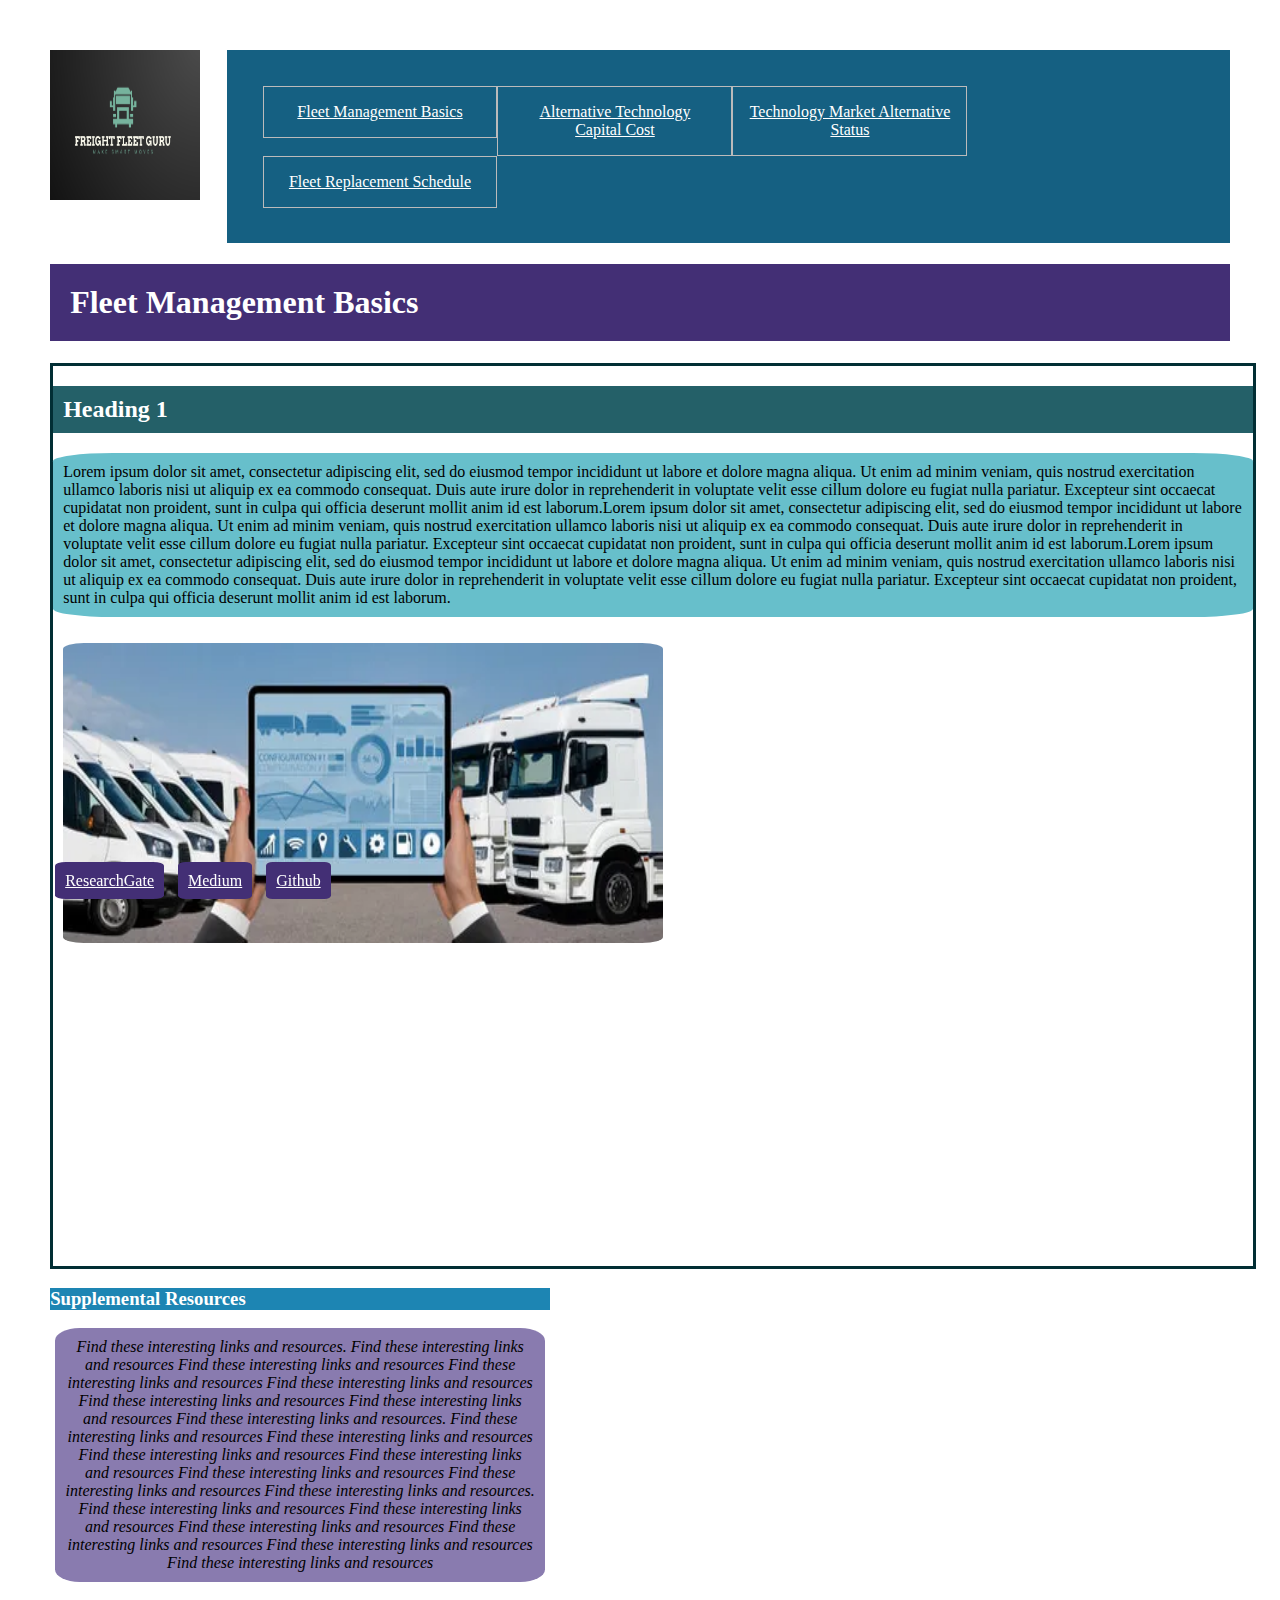
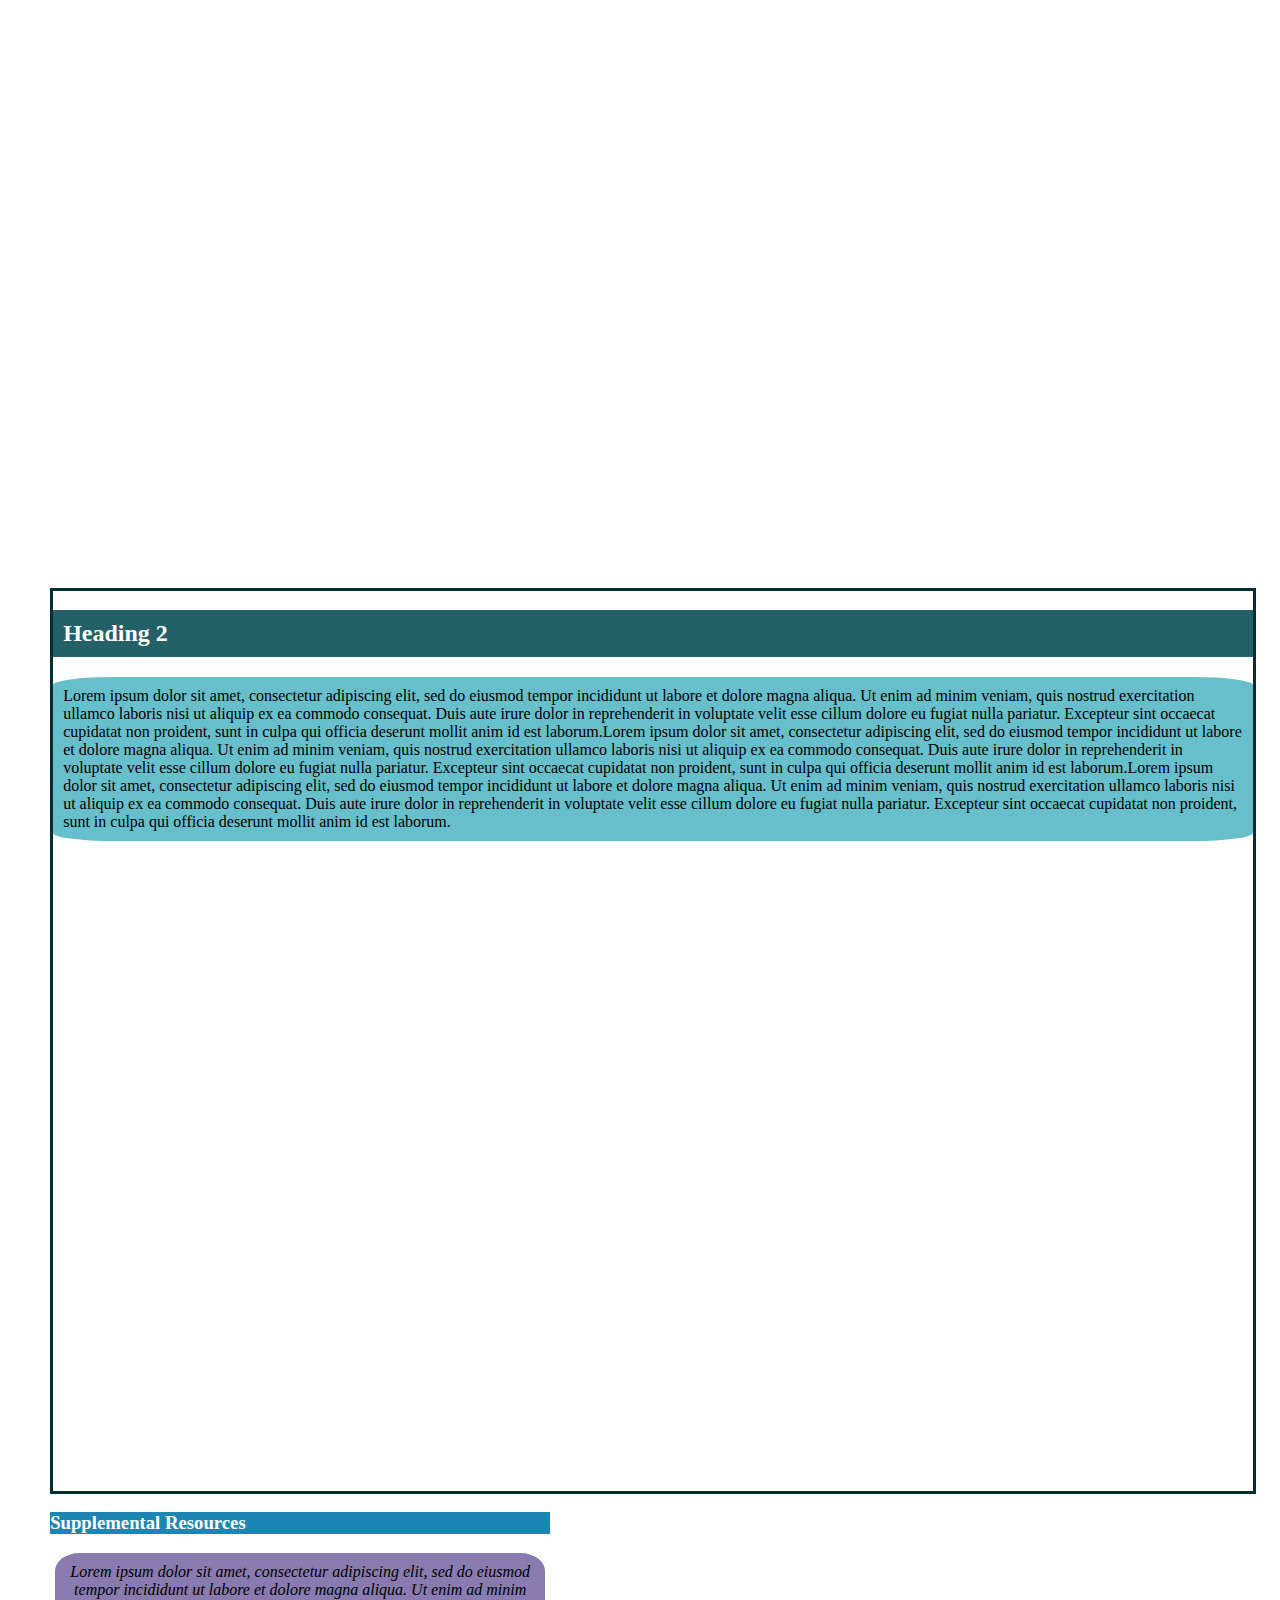
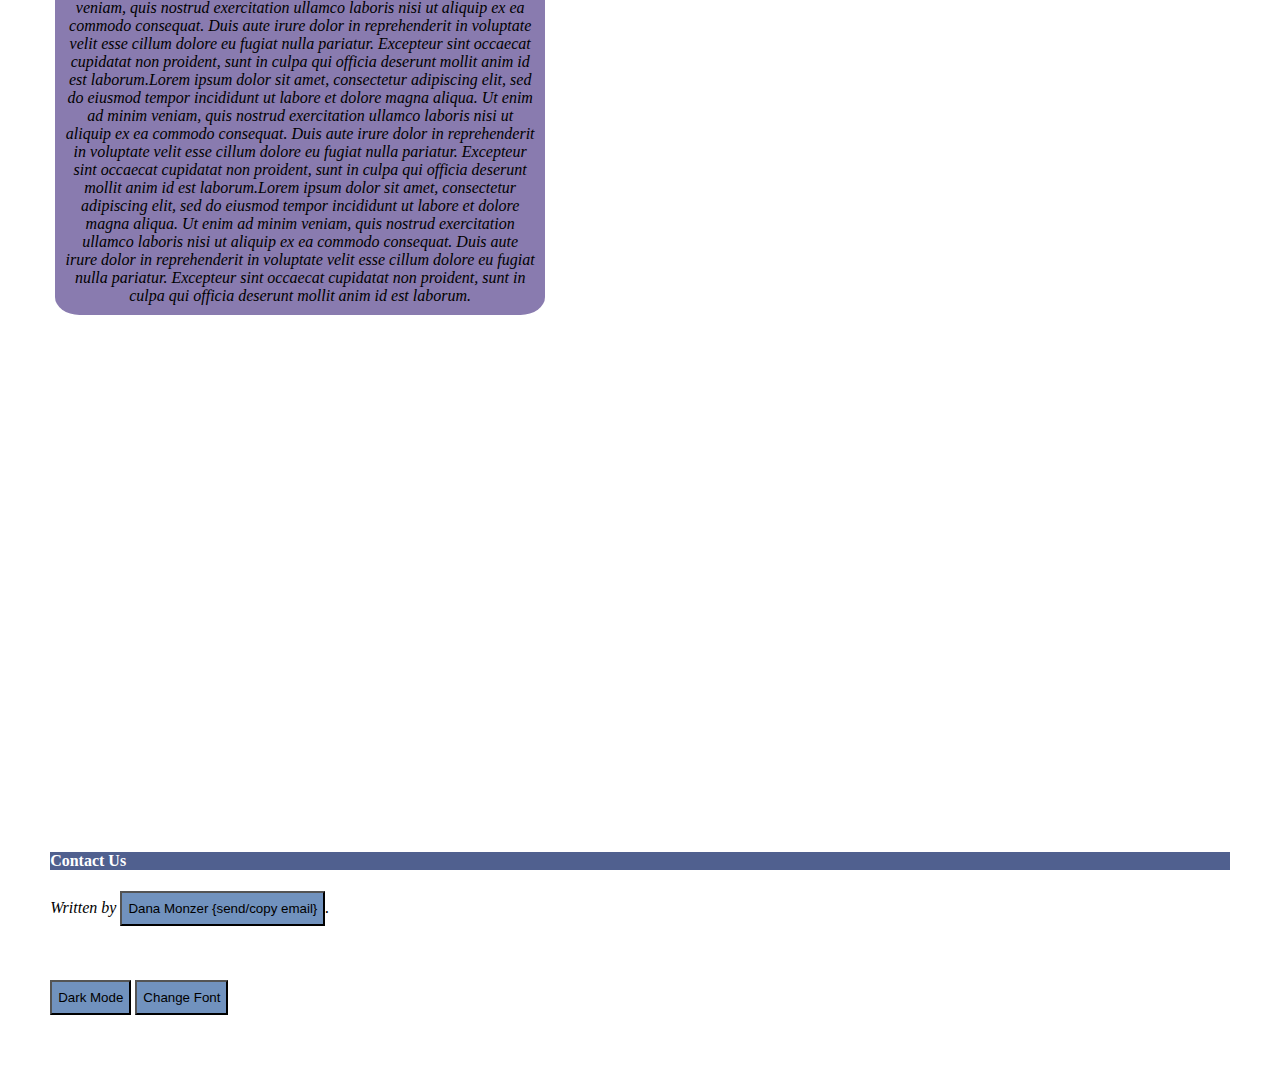
<file: index.html>
<!DOCTYPE html> 
<html lang="en"> 
<head> <!-- for metadata not shown on page-->
  <meta charset="utf-8"> 
  <!-- <meta name="viewport" content ="width=device-width, initial-scale=1.0">-->
  <title>Home: Freight Fleet Guru</title>
  <link rel="stylesheet" href="assets/css/lab2_index.css">
  <link href="https://cdn.jsdelivr.net/npm/bootstrap@5.3.7/dist/css/bootstrap.min.css" rel="stylesheet" integrity="sha384-LN+7fdVzj6u52u30Kp6M/trliBMCMKTyK833zpbD+pXdCLuTusPj697FH4R/5mcr" crossorigin="anonymous">

</head>

<body > <!-- body start: anything in body will be rendered on page -->
  <div class="container-fluid">
    <div class="row wh-100">
      <header class="col-2"> <!-- horizontal navigation -->
        <img src="assets/imgs/logo6.png" alt="logo image: Freight Fleet Guru, Make Smart Moves" id="logo" width="150" height="150">
      </header>
      <nav class="col-10"> 
        <ul>
         <li><a href="Lab2_index.html" >Fleet Management Basics</a></li> 
         <li><a href="Lab2_page1.html" >Alternative Technology Capital Cost</a></li>
         <li><a href="Lab2_page2.html" >Technology Market Alternative Status</a></li>
         <li><a href="Lab2_page3.html" >Fleet Replacement Schedule</a></li>
       </ul>
     </nav>
   </div>
   <h1 style="color: white;"> Fleet Management Basics  </h1>

 </div>


 <aside>
  <div id="socials">
    <a href="https://www.researchgate.net/">ResearchGate</a>
    <a href="https://medium.com/">Medium</a>
    <a href="http://github.com">Github</a>
  </div>
</aside>
<main > <!-- main content of page -->


  <div class="container-fluid">
    <div class="row wh-100">
      <div class="main-content-box1 col-8" >

        <h2>Heading 1</h2>
        <p>
          Lorem ipsum dolor sit amet, consectetur adipiscing elit, sed do eiusmod tempor incididunt ut labore et dolore magna aliqua. Ut enim ad minim veniam, quis nostrud exercitation ullamco laboris nisi ut aliquip ex ea commodo consequat. Duis aute irure dolor in reprehenderit in voluptate velit esse cillum dolore eu fugiat nulla pariatur. Excepteur sint occaecat cupidatat non proident, sunt in culpa qui officia deserunt mollit anim id est laborum.Lorem ipsum dolor sit amet, consectetur adipiscing elit, sed do eiusmod tempor incididunt ut labore et dolore magna aliqua. Ut enim ad minim veniam, quis nostrud exercitation ullamco laboris nisi ut aliquip ex ea commodo consequat. Duis aute irure dolor in reprehenderit in voluptate velit esse cillum dolore eu fugiat nulla pariatur. Excepteur sint occaecat cupidatat non proident, sunt in culpa qui officia deserunt mollit anim id est laborum.Lorem ipsum dolor sit amet, consectetur adipiscing elit, sed do eiusmod tempor incididunt ut labore et dolore magna aliqua. Ut enim ad minim veniam, quis nostrud exercitation ullamco laboris nisi ut aliquip ex ea commodo consequat. Duis aute irure dolor in reprehenderit in voluptate velit esse cillum dolore eu fugiat nulla pariatur. Excepteur sint occaecat cupidatat non proident, sunt in culpa qui officia deserunt mollit anim id est laborum.
        </p>
        <img src="assets/imgs/fleet-management.webp" alt="fleet management driven by models and insights" id="fleet-management" width="600" height="300">

      </div>

      <div class="sup-content-box1 col-4">
        <h3>Supplemental Resources</h3>
        <p> Find these interesting links and resources.
          Find these interesting links and resources
          Find these interesting links and resources
          Find these interesting links and resources
          Find these interesting links and resources
          Find these interesting links and resources
          Find these interesting links and resources
          Find these interesting links and resources.
          Find these interesting links and resources
          Find these interesting links and resources
          Find these interesting links and resources
          Find these interesting links and resources
          Find these interesting links and resources
          Find these interesting links and resources
          Find these interesting links and resources.
          Find these interesting links and resources
          Find these interesting links and resources
          Find these interesting links and resources
          Find these interesting links and resources
          Find these interesting links and resources
        Find these interesting links and resources</p>
      </div>
    </div>
  </div>


  <div class="container-fluid">
    <div class="row wh-100">
      <div class="main-content-box2 col-8">

        <h2>Heading 2</h2>
        <p>Lorem ipsum dolor sit amet, consectetur adipiscing elit, sed do eiusmod tempor incididunt ut labore et dolore magna aliqua. Ut enim ad minim veniam, quis nostrud exercitation ullamco laboris nisi ut aliquip ex ea commodo consequat. Duis aute irure dolor in reprehenderit in voluptate velit esse cillum dolore eu fugiat nulla pariatur. Excepteur sint occaecat cupidatat non proident, sunt in culpa qui officia deserunt mollit anim id est laborum.Lorem ipsum dolor sit amet, consectetur adipiscing elit, sed do eiusmod tempor incididunt ut labore et dolore magna aliqua. Ut enim ad minim veniam, quis nostrud exercitation ullamco laboris nisi ut aliquip ex ea commodo consequat. Duis aute irure dolor in reprehenderit in voluptate velit esse cillum dolore eu fugiat nulla pariatur. Excepteur sint occaecat cupidatat non proident, sunt in culpa qui officia deserunt mollit anim id est laborum.Lorem ipsum dolor sit amet, consectetur adipiscing elit, sed do eiusmod tempor incididunt ut labore et dolore magna aliqua. Ut enim ad minim veniam, quis nostrud exercitation ullamco laboris nisi ut aliquip ex ea commodo consequat. Duis aute irure dolor in reprehenderit in voluptate velit esse cillum dolore eu fugiat nulla pariatur. Excepteur sint occaecat cupidatat non proident, sunt in culpa qui officia deserunt mollit anim id est laborum.</p>

      </div>

      <div class="sup-content-box2 col-4">
        <h3>Supplemental Resources</h3>
        <p>Lorem ipsum dolor sit amet, consectetur adipiscing elit, sed do eiusmod tempor incididunt ut labore et dolore magna aliqua. Ut enim ad minim veniam, quis nostrud exercitation ullamco laboris nisi ut aliquip ex ea commodo consequat. Duis aute irure dolor in reprehenderit in voluptate velit esse cillum dolore eu fugiat nulla pariatur. Excepteur sint occaecat cupidatat non proident, sunt in culpa qui officia deserunt mollit anim id est laborum.Lorem ipsum dolor sit amet, consectetur adipiscing elit, sed do eiusmod tempor incididunt ut labore et dolore magna aliqua. Ut enim ad minim veniam, quis nostrud exercitation ullamco laboris nisi ut aliquip ex ea commodo consequat. Duis aute irure dolor in reprehenderit in voluptate velit esse cillum dolore eu fugiat nulla pariatur. Excepteur sint occaecat cupidatat non proident, sunt in culpa qui officia deserunt mollit anim id est laborum.Lorem ipsum dolor sit amet, consectetur adipiscing elit, sed do eiusmod tempor incididunt ut labore et dolore magna aliqua. Ut enim ad minim veniam, quis nostrud exercitation ullamco laboris nisi ut aliquip ex ea commodo consequat. Duis aute irure dolor in reprehenderit in voluptate velit esse cillum dolore eu fugiat nulla pariatur. Excepteur sint occaecat cupidatat non proident, sunt in culpa qui officia deserunt mollit anim id est laborum.</p>
      </div>
    </div>
  </div>

  <br>
  <h4>Contact Us</h4>
  <address> Written by <a href="mailto:dmonzer@u.northwestern.edu"><button type="button">Dana Monzer {send/copy email}</button></a>.<br> </address>
  <br>
  <br>
  <br>
  <!-- <button type="button" onclick="changeToDark()">Dark Mode</button> -->
  <button type="button" id="darkButton">Dark Mode</button>
  <!-- <button type="button" onclick="changeFont1()">Change Font</button> -->
  <button type="button" id="fontButton">Change Font</button>


  <br>
  <br>
  <br>
  <br>

</main>
<script src="https://cdn.jsdelivr.net/npm/bootstrap@5.3.7/dist/js/bootstrap.bundle.min.js" integrity="sha384-ndDqU0Gzau9qJ1lfW4pNLlhNTkCfHzAVBReH9diLvGRem5+R9g2FzA8ZGN954O5Q" crossorigin="anonymous"></script>
<script type="text/javascript" src="assets/js/main.js"></script>
<script type="text/javascript" src = "assets/jq/jquery.min.js"></script>
<script type="text/javascript" src = "assets/jq/main-jq.js"></script>

</body> <!-- body end -->
</html> <!-- html doc ends -->
</file>
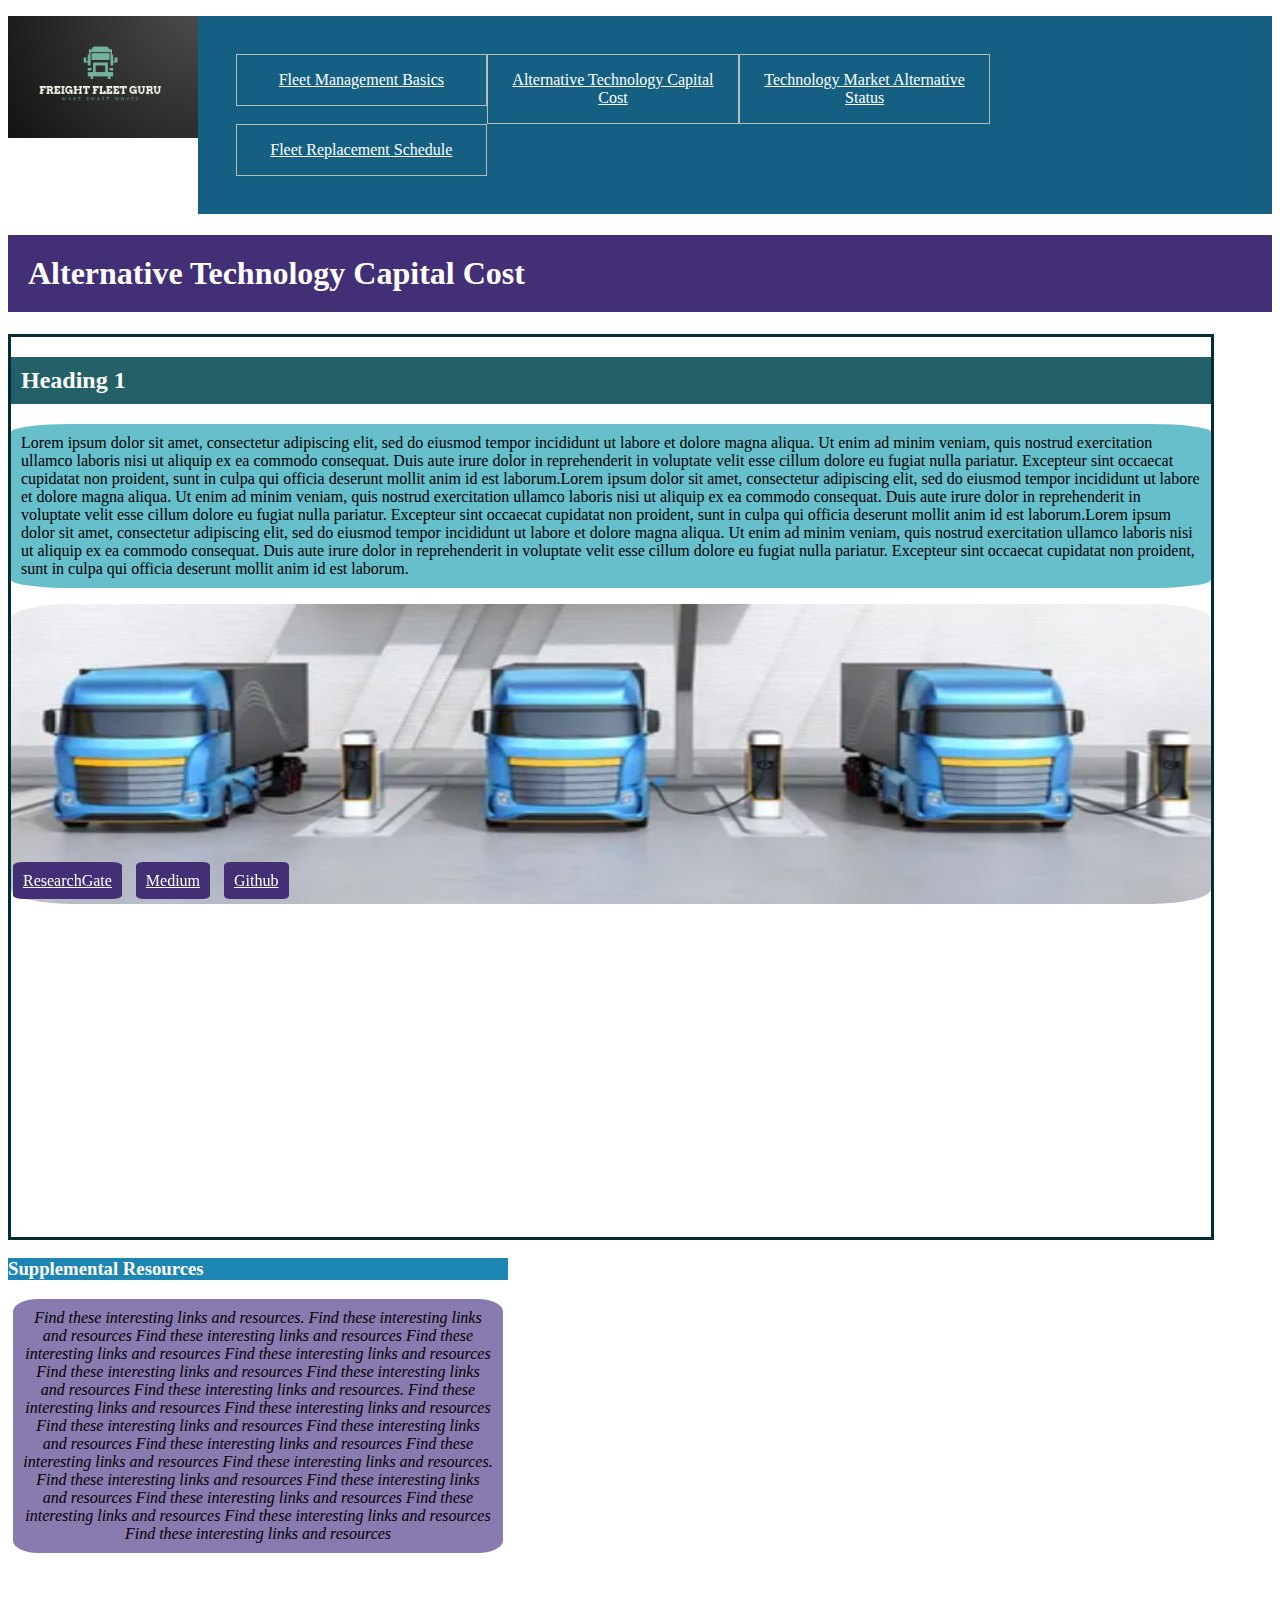
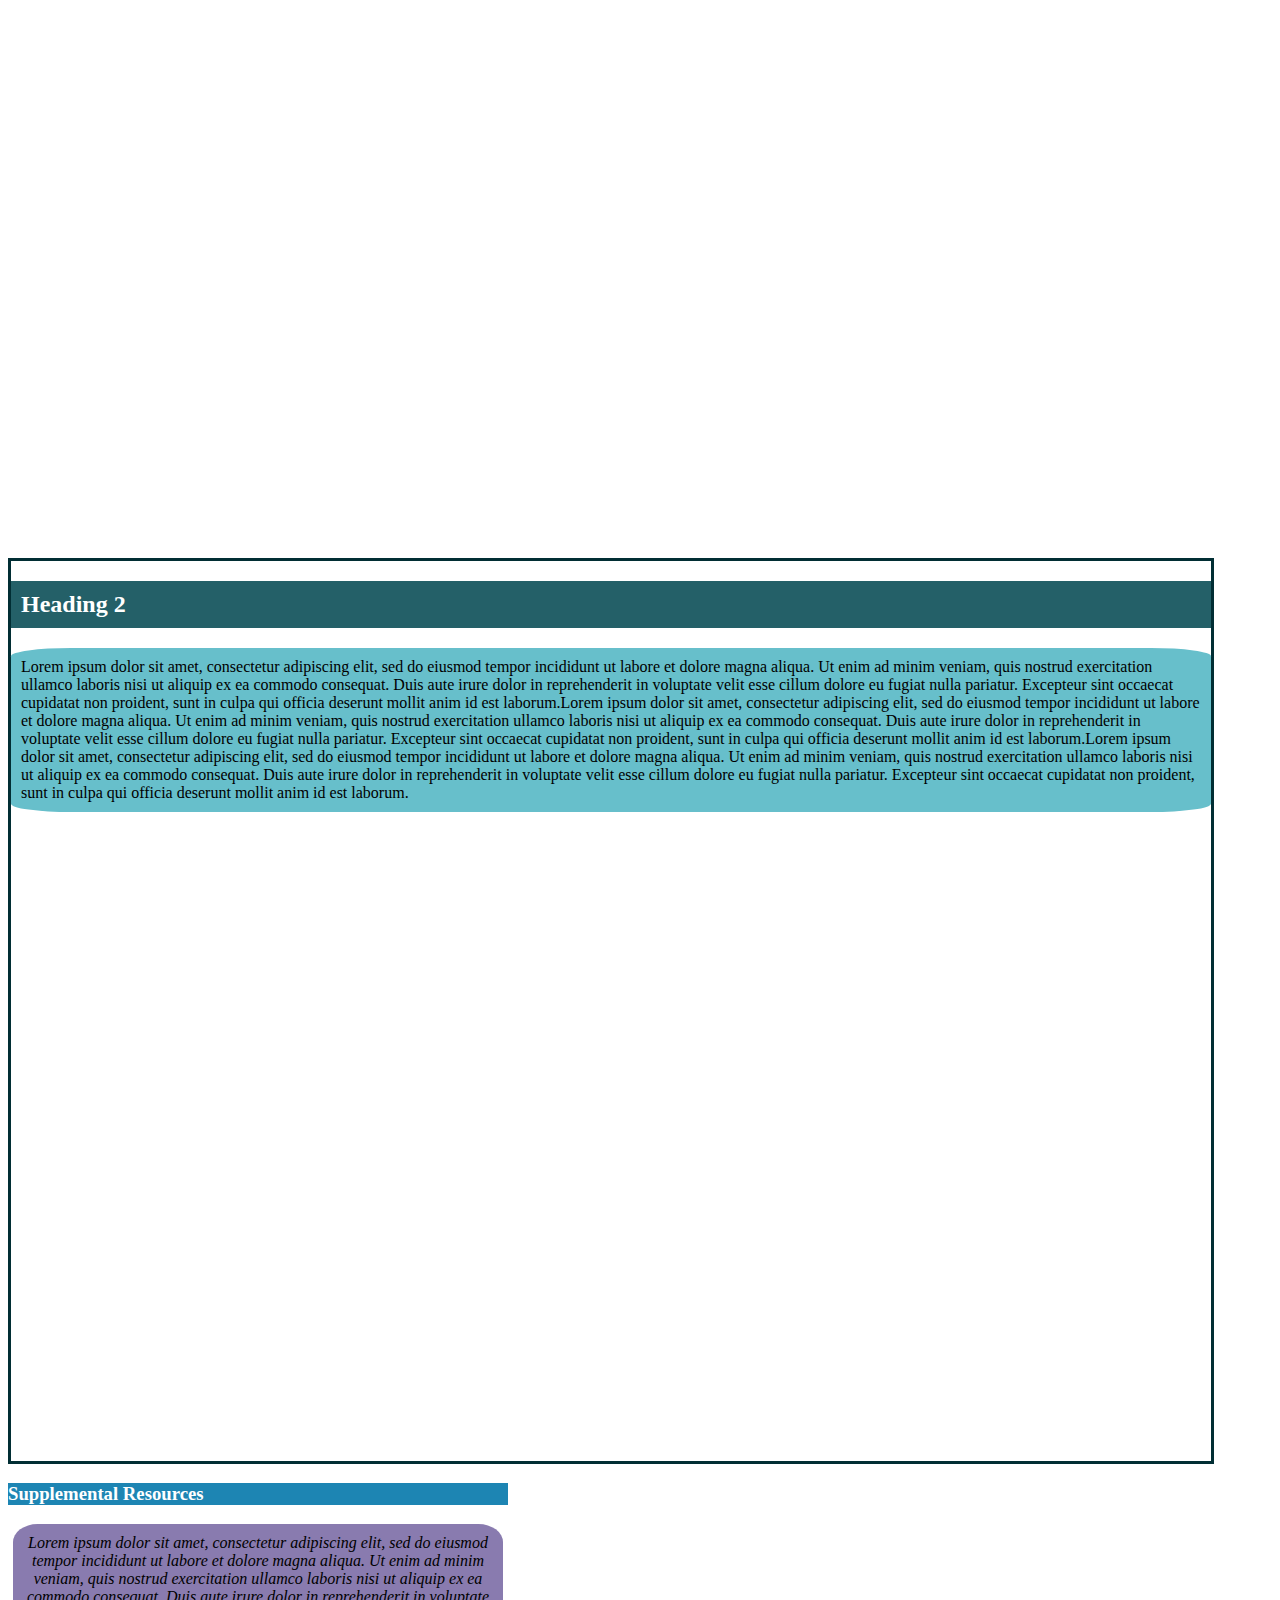
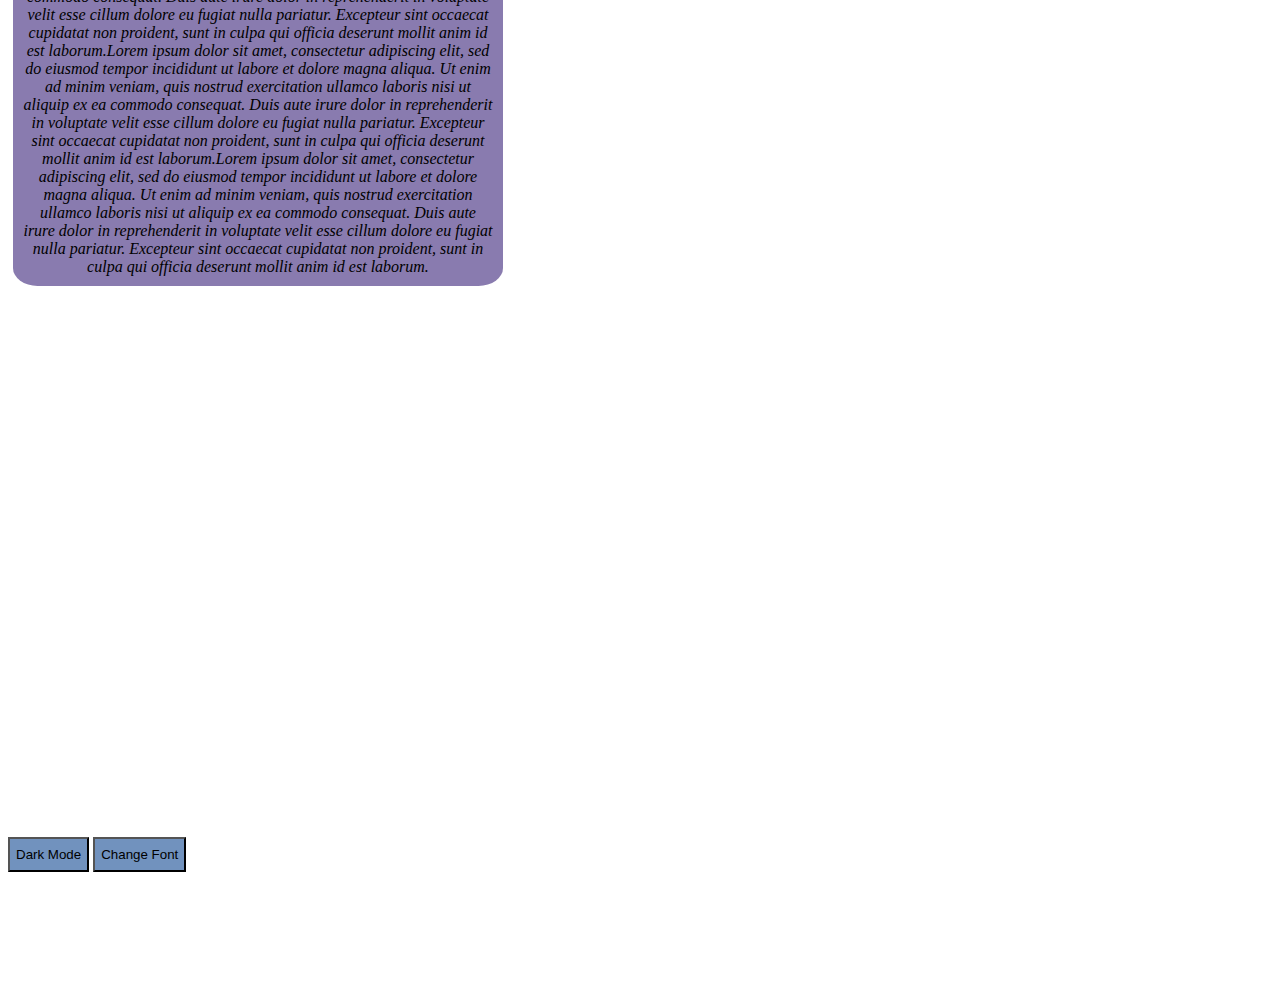
<file: Lab2_page1.html>
<!DOCTYPE html>
<html lang="en">
<head>
  <meta charset="utf-8">
  <title>Freight Fleet Guru - Page 1</title>
  <link rel="stylesheet" href="assets/css/lab2_page1.css">
  <link href="https://cdn.jsdelivr.net/npm/bootstrap@5.3.7/dist/css/bootstrap.min.css" rel="stylesheet" integrity="sha384-LN+7fdVzj6u52u30Kp6M/trliBMCMKTyK833zpbD+pXdCLuTusPj697FH4R/5mcr" crossorigin="anonymous">

</head>

<body> <!-- body start: anything in body will be rendered on page -->
  <div class="container-fluid">
    <div class="row wh-100">
      <header  class="col-2"> <!-- horizontal navigation -->
        <img src="assets/imgs/logo6.png" alt="logo image: Freight Fleet Guru, Make Smart Moves" id="logo" width=100%>
      </header>
      <nav class="col-10">
        <ul>
         <li><a href="index.html">Fleet Management Basics</a></li> 
         <li><a href="Lab2_page1.html">Alternative Technology Capital Cost</a></li>
         <li><a href="Lab2_page2.html">Technology Market Alternative Status</a></li>
         <li><a href="Lab2_page3.html">Fleet Replacement Schedule</a></li>
       </ul>
     </nav>
   </div>
   <h1 style="color: white;"> Alternative Technology Capital Cost  </h1>

 </div>
 <aside>
  <div id="socials">
    <a href="https://www.researchgate.net/">ResearchGate</a>
    <a href="https://medium.com/">Medium</a>
    <a href="http://github.com">Github</a>
  </div>
</aside>


<main> <!-- main content of page -->
  <div class="container-fluid">
    <div class="row wh-100">

      <div class="main-content-box1 col-8">

        <h2>Heading 1</h2>
        <p>Lorem ipsum dolor sit amet, consectetur adipiscing elit, sed do eiusmod tempor incididunt ut labore et dolore magna aliqua. Ut enim ad minim veniam, quis nostrud exercitation ullamco laboris nisi ut aliquip ex ea commodo consequat. Duis aute irure dolor in reprehenderit in voluptate velit esse cillum dolore eu fugiat nulla pariatur. Excepteur sint occaecat cupidatat non proident, sunt in culpa qui officia deserunt mollit anim id est laborum.Lorem ipsum dolor sit amet, consectetur adipiscing elit, sed do eiusmod tempor incididunt ut labore et dolore magna aliqua. Ut enim ad minim veniam, quis nostrud exercitation ullamco laboris nisi ut aliquip ex ea commodo consequat. Duis aute irure dolor in reprehenderit in voluptate velit esse cillum dolore eu fugiat nulla pariatur. Excepteur sint occaecat cupidatat non proident, sunt in culpa qui officia deserunt mollit anim id est laborum.Lorem ipsum dolor sit amet, consectetur adipiscing elit, sed do eiusmod tempor incididunt ut labore et dolore magna aliqua. Ut enim ad minim veniam, quis nostrud exercitation ullamco laboris nisi ut aliquip ex ea commodo consequat. Duis aute irure dolor in reprehenderit in voluptate velit esse cillum dolore eu fugiat nulla pariatur. Excepteur sint occaecat cupidatat non proident, sunt in culpa qui officia deserunt mollit anim id est laborum.</p>
        <img src="assets/imgs/charging stations.png" alt="trucks being charged at charging stations" id="charging-stations" width="800" height="300">
      </div>

      <div class="sup-content-box1 col-4">
        <h3>Supplemental Resources</h3>
        <p> Find these interesting links and resources.
          Find these interesting links and resources
          Find these interesting links and resources
          Find these interesting links and resources
          Find these interesting links and resources
          Find these interesting links and resources
          Find these interesting links and resources
          Find these interesting links and resources.
          Find these interesting links and resources
          Find these interesting links and resources
          Find these interesting links and resources
          Find these interesting links and resources
          Find these interesting links and resources
          Find these interesting links and resources
          Find these interesting links and resources.
          Find these interesting links and resources
          Find these interesting links and resources
          Find these interesting links and resources
          Find these interesting links and resources
          Find these interesting links and resources
        Find these interesting links and resources</p>
      </div>
    </div>
  </div>


  <div class="container-fluid">
    <div class="row wh-100">
      <div class="main-content-box2 col-8">

        <h2>Heading 2</h2>
        <p>Lorem ipsum dolor sit amet, consectetur adipiscing elit, sed do eiusmod tempor incididunt ut labore et dolore magna aliqua. Ut enim ad minim veniam, quis nostrud exercitation ullamco laboris nisi ut aliquip ex ea commodo consequat. Duis aute irure dolor in reprehenderit in voluptate velit esse cillum dolore eu fugiat nulla pariatur. Excepteur sint occaecat cupidatat non proident, sunt in culpa qui officia deserunt mollit anim id est laborum.Lorem ipsum dolor sit amet, consectetur adipiscing elit, sed do eiusmod tempor incididunt ut labore et dolore magna aliqua. Ut enim ad minim veniam, quis nostrud exercitation ullamco laboris nisi ut aliquip ex ea commodo consequat. Duis aute irure dolor in reprehenderit in voluptate velit esse cillum dolore eu fugiat nulla pariatur. Excepteur sint occaecat cupidatat non proident, sunt in culpa qui officia deserunt mollit anim id est laborum.Lorem ipsum dolor sit amet, consectetur adipiscing elit, sed do eiusmod tempor incididunt ut labore et dolore magna aliqua. Ut enim ad minim veniam, quis nostrud exercitation ullamco laboris nisi ut aliquip ex ea commodo consequat. Duis aute irure dolor in reprehenderit in voluptate velit esse cillum dolore eu fugiat nulla pariatur. Excepteur sint occaecat cupidatat non proident, sunt in culpa qui officia deserunt mollit anim id est laborum.</p>
      </div>

      <div class="sup-content-box2 col-4">
        <h3>Supplemental Resources</h3>
        <p>Lorem ipsum dolor sit amet, consectetur adipiscing elit, sed do eiusmod tempor incididunt ut labore et dolore magna aliqua. Ut enim ad minim veniam, quis nostrud exercitation ullamco laboris nisi ut aliquip ex ea commodo consequat. Duis aute irure dolor in reprehenderit in voluptate velit esse cillum dolore eu fugiat nulla pariatur. Excepteur sint occaecat cupidatat non proident, sunt in culpa qui officia deserunt mollit anim id est laborum.Lorem ipsum dolor sit amet, consectetur adipiscing elit, sed do eiusmod tempor incididunt ut labore et dolore magna aliqua. Ut enim ad minim veniam, quis nostrud exercitation ullamco laboris nisi ut aliquip ex ea commodo consequat. Duis aute irure dolor in reprehenderit in voluptate velit esse cillum dolore eu fugiat nulla pariatur. Excepteur sint occaecat cupidatat non proident, sunt in culpa qui officia deserunt mollit anim id est laborum.Lorem ipsum dolor sit amet, consectetur adipiscing elit, sed do eiusmod tempor incididunt ut labore et dolore magna aliqua. Ut enim ad minim veniam, quis nostrud exercitation ullamco laboris nisi ut aliquip ex ea commodo consequat. Duis aute irure dolor in reprehenderit in voluptate velit esse cillum dolore eu fugiat nulla pariatur. Excepteur sint occaecat cupidatat non proident, sunt in culpa qui officia deserunt mollit anim id est laborum.</p>
      </div>
    </div>
  </div>


  <br>
  <br>
  <br>
  <!-- <button type="button" onclick="changeToDark()">Dark Mode</button> -->
  <button type="button" id="darkButton">Dark Mode</button>
  <button type="button" id="fontButton">Change Font</button>

  <br>
  <br>
  <br>
  <br>
  <br>
  <br>
  <br>
  <br>
</main>
<script src="https://cdn.jsdelivr.net/npm/bootstrap@5.3.7/dist/js/bootstrap.bundle.min.js" integrity="sha384-ndDqU0Gzau9qJ1lfW4pNLlhNTkCfHzAVBReH9diLvGRem5+R9g2FzA8ZGN954O5Q" crossorigin="anonymous"></script>
<script type="text/javascript" src="assets/js/main.js"></script>
<script type="text/javascript" src = "assets/jq/jquery.min.js"></script>
<script type="text/javascript" src = "assets/jq/main-jq.js"></script>
</body> <!-- body end -->
</html> <!-- html doc ends -->
</file>
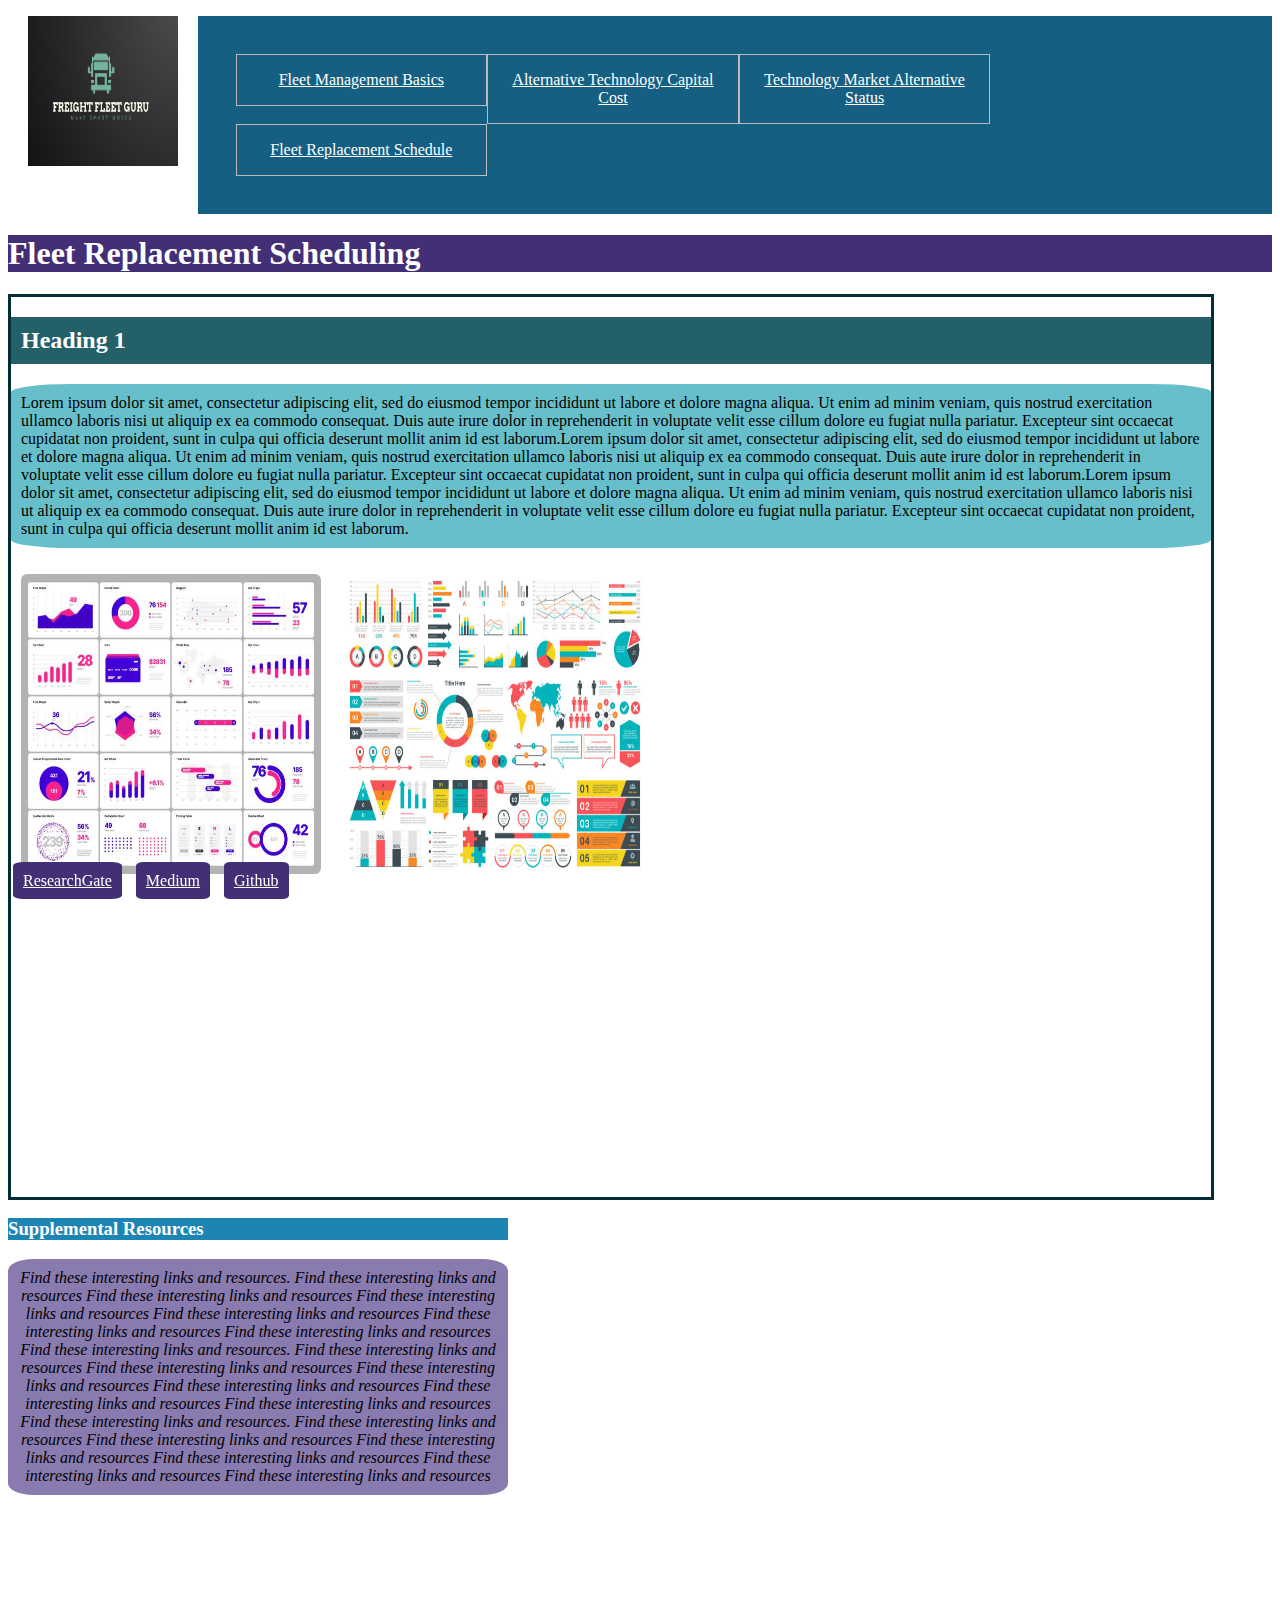
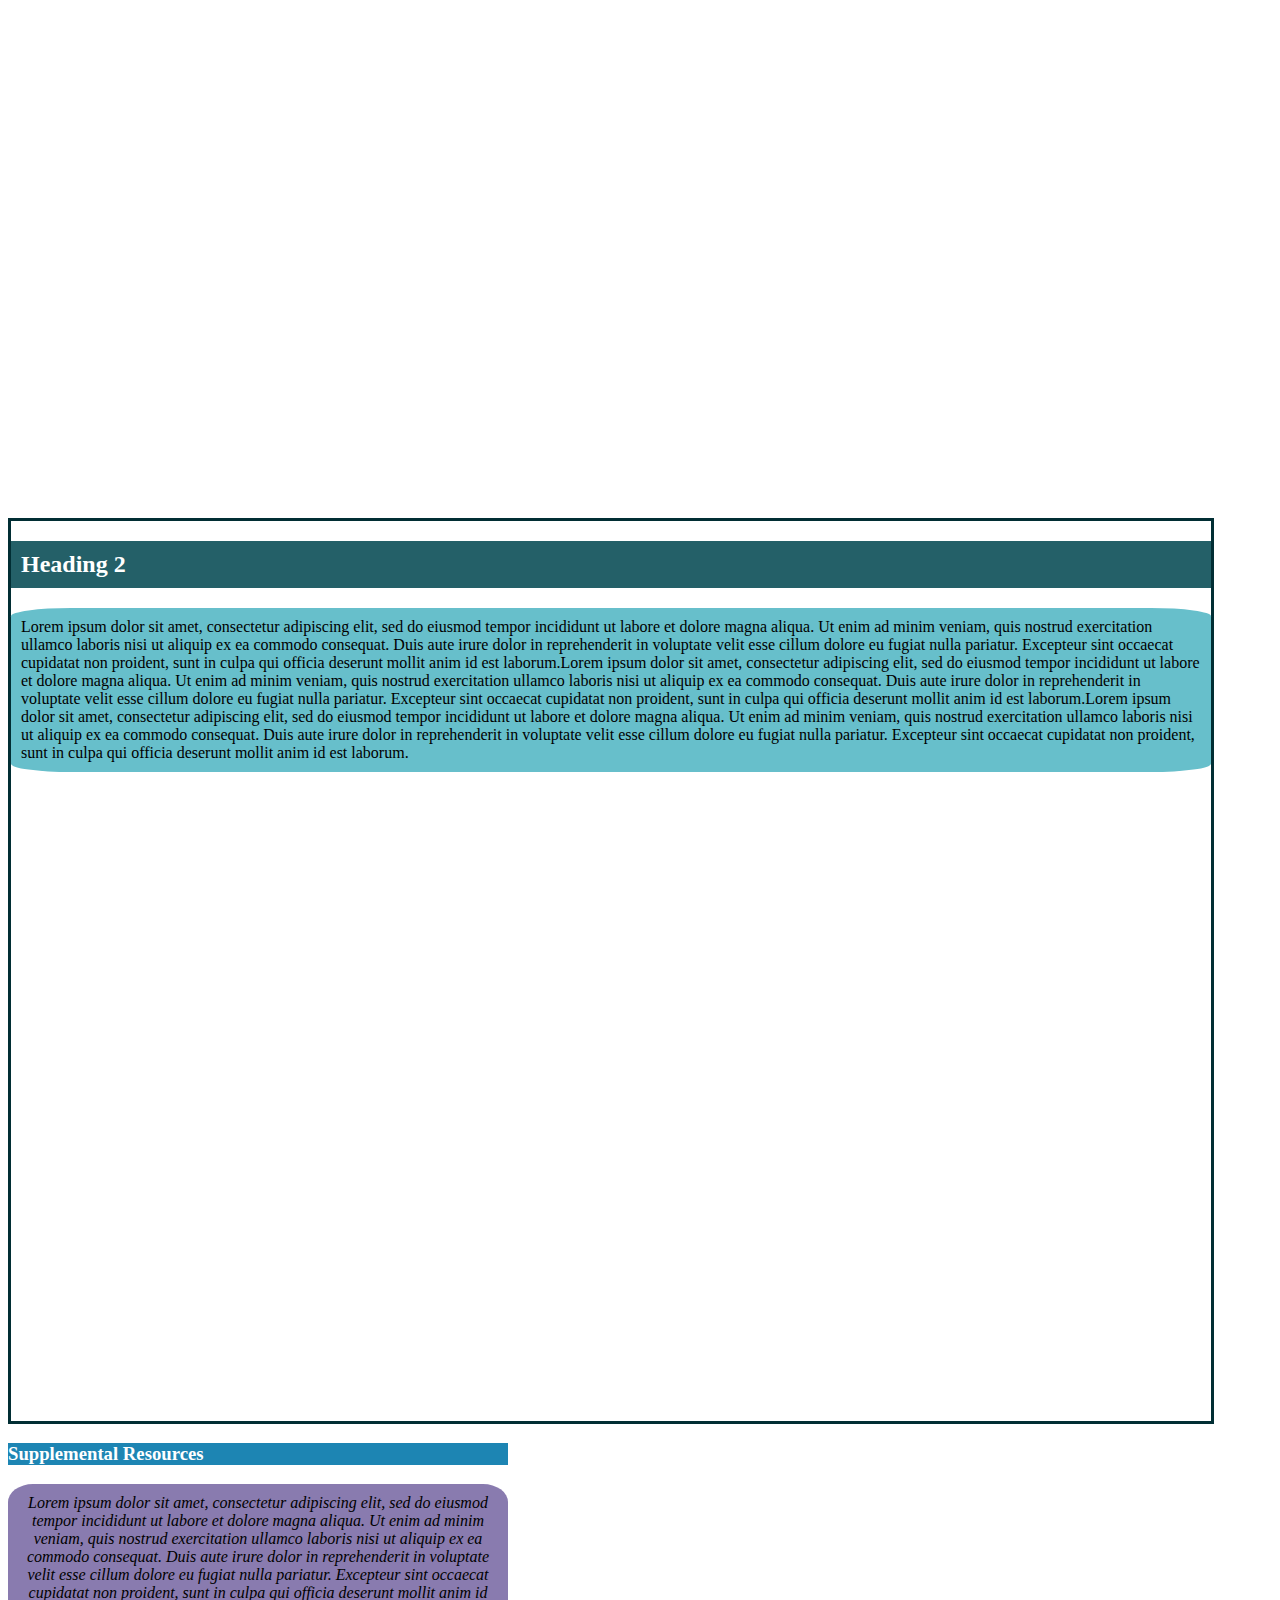
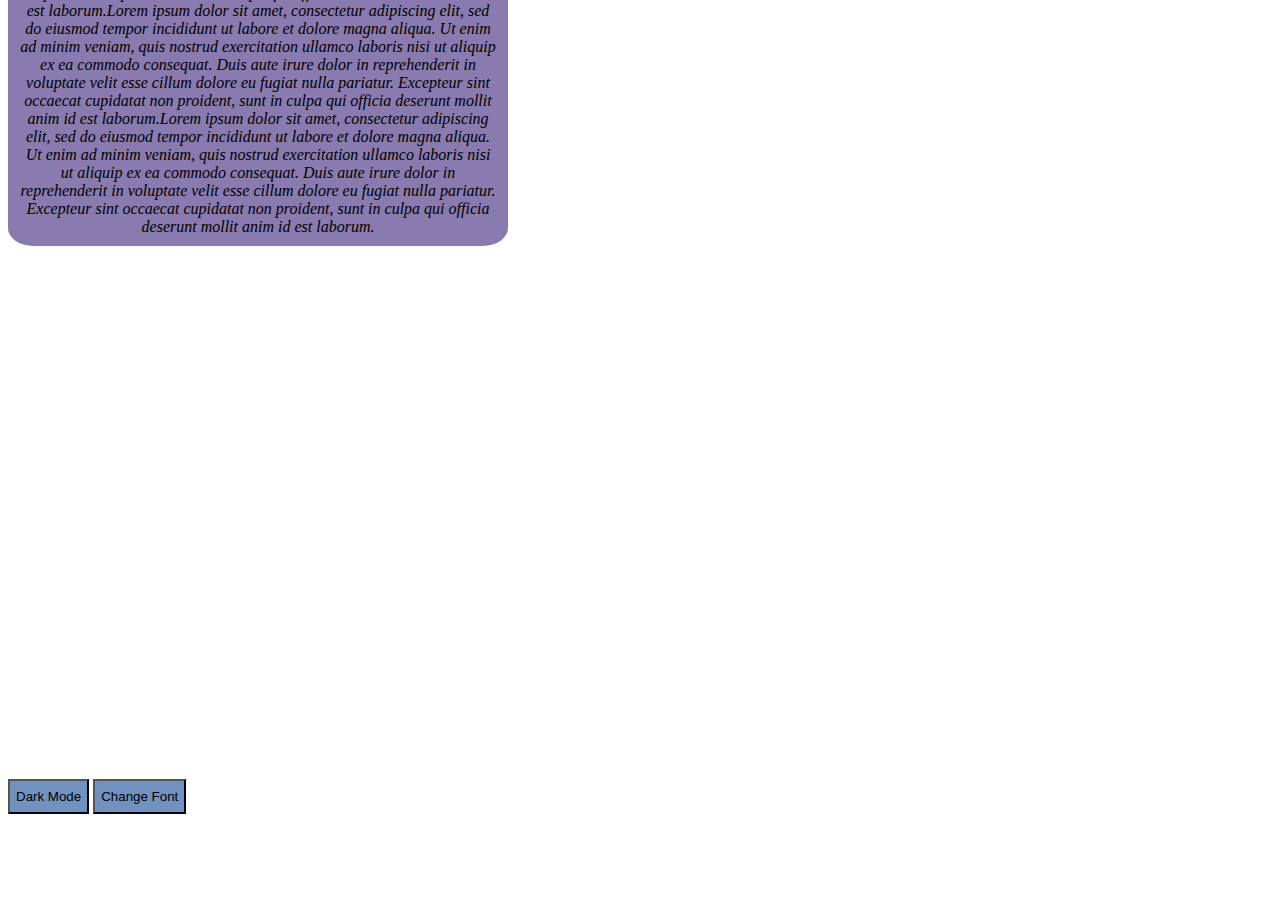
<file: Lab2_page3.html>
<!DOCTYPE html>
<html lang="en">
<head>
  <meta charset="utf-8">
  <title>Freight Fleet Guru - Page 3</title>
  <link rel="stylesheet" href="assets/css/lab2_page3.css">
  <link href="https://cdn.jsdelivr.net/npm/bootstrap@5.3.7/dist/css/bootstrap.min.css" rel="stylesheet" integrity="sha384-LN+7fdVzj6u52u30Kp6M/trliBMCMKTyK833zpbD+pXdCLuTusPj697FH4R/5mcr" crossorigin="anonymous">

</head>

<body> <!-- body start: anything in body will be rendered on page -->
  <div class="container-fluid">
    <div class="row wh-100">
      <header class="col-2"> <!-- horizontal navigation -->
        <img src="assets/imgs/logo6.png" alt="logo image: Freight Fleet Guru, Make Smart Moves" id="logo" width="150" height="150">
        
      </header>

      <nav class="col-10"> 
        <ul>
         <li><a href="index.html">Fleet Management Basics</a></li> 
         <li><a href="Lab2_page1.html">Alternative Technology Capital Cost</a></li>
         <li><a href="Lab2_page2.html">Technology Market Alternative Status</a></li>
         <li><a href="Lab2_page3.html">Fleet Replacement Schedule</a></li>
       </ul>
     </nav>
   </div>
   <h1 style="color: white;"> Fleet Replacement Scheduling  </h1>

 </div>

 
 <aside>
  <div id="socials">
    <a href="https://www.researchgate.net/">ResearchGate</a>
    <a href="https://medium.com/">Medium</a>
    <a href="http://github.com">Github</a>
  </div>
</aside>

<main> <!-- main content of page -->
  

  <div class="container-fluid">
    <div class="row wh-100">
      <div class="main-content-box1 col-8" >

        <h2>Heading 1</h2>
        <p>Lorem ipsum dolor sit amet, consectetur adipiscing elit, sed do eiusmod tempor incididunt ut labore et dolore magna aliqua. Ut enim ad minim veniam, quis nostrud exercitation ullamco laboris nisi ut aliquip ex ea commodo consequat. Duis aute irure dolor in reprehenderit in voluptate velit esse cillum dolore eu fugiat nulla pariatur. Excepteur sint occaecat cupidatat non proident, sunt in culpa qui officia deserunt mollit anim id est laborum.Lorem ipsum dolor sit amet, consectetur adipiscing elit, sed do eiusmod tempor incididunt ut labore et dolore magna aliqua. Ut enim ad minim veniam, quis nostrud exercitation ullamco laboris nisi ut aliquip ex ea commodo consequat. Duis aute irure dolor in reprehenderit in voluptate velit esse cillum dolore eu fugiat nulla pariatur. Excepteur sint occaecat cupidatat non proident, sunt in culpa qui officia deserunt mollit anim id est laborum.Lorem ipsum dolor sit amet, consectetur adipiscing elit, sed do eiusmod tempor incididunt ut labore et dolore magna aliqua. Ut enim ad minim veniam, quis nostrud exercitation ullamco laboris nisi ut aliquip ex ea commodo consequat. Duis aute irure dolor in reprehenderit in voluptate velit esse cillum dolore eu fugiat nulla pariatur. Excepteur sint occaecat cupidatat non proident, sunt in culpa qui officia deserunt mollit anim id est laborum.</p>
        <img src="assets/imgs/graph2.jpg" alt="graphs and charts" id="graph2" width="300" height="300">
        <img src="assets/imgs/graph3.jpg" alt="another set of graphs and charts" id="graph3" width="300" height="300">
      </div>

      <div class="sup-content-box1 col-4">

        <h3>Supplemental Resources</h3>
        <p> Find these interesting links and resources.
          Find these interesting links and resources
          Find these interesting links and resources
          Find these interesting links and resources
          Find these interesting links and resources
          Find these interesting links and resources
          Find these interesting links and resources
          Find these interesting links and resources.
          Find these interesting links and resources
          Find these interesting links and resources
          Find these interesting links and resources
          Find these interesting links and resources
          Find these interesting links and resources
          Find these interesting links and resources
          Find these interesting links and resources.
          Find these interesting links and resources
          Find these interesting links and resources
          Find these interesting links and resources
          Find these interesting links and resources
          Find these interesting links and resources
        Find these interesting links and resources</p>
      </div>
    </div>
  </div>


  
  <div class="container-fluid">
    <div class="row wh-100">
      <div class="main-content-box2 col-8">

        <h2>Heading 2</h2>
        <p>Lorem ipsum dolor sit amet, consectetur adipiscing elit, sed do eiusmod tempor incididunt ut labore et dolore magna aliqua. Ut enim ad minim veniam, quis nostrud exercitation ullamco laboris nisi ut aliquip ex ea commodo consequat. Duis aute irure dolor in reprehenderit in voluptate velit esse cillum dolore eu fugiat nulla pariatur. Excepteur sint occaecat cupidatat non proident, sunt in culpa qui officia deserunt mollit anim id est laborum.Lorem ipsum dolor sit amet, consectetur adipiscing elit, sed do eiusmod tempor incididunt ut labore et dolore magna aliqua. Ut enim ad minim veniam, quis nostrud exercitation ullamco laboris nisi ut aliquip ex ea commodo consequat. Duis aute irure dolor in reprehenderit in voluptate velit esse cillum dolore eu fugiat nulla pariatur. Excepteur sint occaecat cupidatat non proident, sunt in culpa qui officia deserunt mollit anim id est laborum.Lorem ipsum dolor sit amet, consectetur adipiscing elit, sed do eiusmod tempor incididunt ut labore et dolore magna aliqua. Ut enim ad minim veniam, quis nostrud exercitation ullamco laboris nisi ut aliquip ex ea commodo consequat. Duis aute irure dolor in reprehenderit in voluptate velit esse cillum dolore eu fugiat nulla pariatur. Excepteur sint occaecat cupidatat non proident, sunt in culpa qui officia deserunt mollit anim id est laborum.</p>
      </div>

      <div class="sup-content-box2 col-4">

        <h3>Supplemental Resources</h3>
        <p>Lorem ipsum dolor sit amet, consectetur adipiscing elit, sed do eiusmod tempor incididunt ut labore et dolore magna aliqua. Ut enim ad minim veniam, quis nostrud exercitation ullamco laboris nisi ut aliquip ex ea commodo consequat. Duis aute irure dolor in reprehenderit in voluptate velit esse cillum dolore eu fugiat nulla pariatur. Excepteur sint occaecat cupidatat non proident, sunt in culpa qui officia deserunt mollit anim id est laborum.Lorem ipsum dolor sit amet, consectetur adipiscing elit, sed do eiusmod tempor incididunt ut labore et dolore magna aliqua. Ut enim ad minim veniam, quis nostrud exercitation ullamco laboris nisi ut aliquip ex ea commodo consequat. Duis aute irure dolor in reprehenderit in voluptate velit esse cillum dolore eu fugiat nulla pariatur. Excepteur sint occaecat cupidatat non proident, sunt in culpa qui officia deserunt mollit anim id est laborum.Lorem ipsum dolor sit amet, consectetur adipiscing elit, sed do eiusmod tempor incididunt ut labore et dolore magna aliqua. Ut enim ad minim veniam, quis nostrud exercitation ullamco laboris nisi ut aliquip ex ea commodo consequat. Duis aute irure dolor in reprehenderit in voluptate velit esse cillum dolore eu fugiat nulla pariatur. Excepteur sint occaecat cupidatat non proident, sunt in culpa qui officia deserunt mollit anim id est laborum.</p>
      </div>
    </div>
  </div>
  <br>
  <br>
  <!-- <button type="button" onclick="changeToDark()">Dark Mode</button> -->
  <button type="button" id="darkButton">Dark Mode</button>
    <button type="button" id="fontButton">Change Font</button>

  <br>
  <br>
  <br>
  <br>
  <br>
  <br>
</main>
<script src="https://cdn.jsdelivr.net/npm/bootstrap@5.3.7/dist/js/bootstrap.bundle.min.js" integrity="sha384-ndDqU0Gzau9qJ1lfW4pNLlhNTkCfHzAVBReH9diLvGRem5+R9g2FzA8ZGN954O5Q" crossorigin="anonymous"></script>
<script type="text/javascript" src="assets/js/main.js"></script>
<script type="text/javascript" src = "assets/jq/jquery.min.js"></script>
<script type="text/javascript" src = "assets/jq/main-jq.js"></script>
</body> <!-- body end -->
</html> <!-- html doc ends -->
</file>
<file: assets/css/lab2_index.css>
html, body {
	height: 99%; /* responsive*/
	margin: 2%;
}

.wh-100 {
  width: 100%;
}


#logo {
	margin-top: 0px;
	object-position: 0px 0%;
}

header {
	height: 15%;
	width: 15%;

	display: inline-block;
	float: left;
	position: relative;
}


button {
	background-color: #7192BE;
	height: 35px;
}

#socials {
	position: fixed;
	width: 50%;
	bottom: 10px;
}

#socials a {
	background-color: #432F75;
	border-radius: 10%;
	padding: 10px;
	margin: 5px;
	color: white;
}



nav li {
  float: left;
  text-align: center;
  border-right: 1px solid #bbb;
  border-left: 1px solid #bbb;

  border-top: 1px solid #bbb;
  border-bottom: 1px solid #bbb;
  width:25%;



}

/* nav li:last-child {border-right: none;} */


nav li a {
  display: block;
  padding: 16px;
  color: white;

}

nav li a:hover {
  background-color: #111;
}

nav ul {
	list-style-type: none;
  padding: 3%;
  overflow: hidden;
  background-color: #156082;



}



h1{

	background-color:#432F75;
	color: white !important ;
	text-align: left;
	padding: 20px;
}

h2{
	
	background-color:#246068;
	color: white !important;
	padding: 10px;
	
}

h3{
	background-color:#1D85B3;
	color: white !important;

}






h4{
	background-color:#50608F;
	color: white !important;

}

.main-content-box1 {
		
	 
	 width: 1200px;
	 height: 900px;
	 border: 3px solid #012E34;

}


.main-content-box2 {

	
	 width: 1200px;
	 height: 900px;
	 border: 3px solid #012E34;
}

.sup-content-box1 {
	 
	  width: 500px;
	  height: 900px;

	
}





.sup-content-box1 p {
  	margin: 5px;
  	padding: 10px;
  	overflow: hidden;
  	background-color: #897BAF;
    border-radius: 5%;
	  text-align: center;
	  font-style: italic;
	  color: black !important ;

}



.sup-content-box2 {

	 
	  width: 500px;
	  height: 900px;

	
}



.sup-content-box2 p {

  	margin: 5px;
  	padding: 10px;
  	overflow: hidden;
  	background-color: #897BAF;
    border-radius: 5%;
	  text-align: center;
	  font-style: italic;
	  color: black !important ;

}

.main-content-box1 p{
	
	background-color:#67BFCB;
	color: black !important ;
	padding: 10px;
	overflow: hidden;
  border-radius: 5%;
 

}

.main-content-box1 img{
	

	padding: 10px;

  border-radius: 5%;

}

.main-content-box2 p{
	
	background-color:#67BFCB;
	color: black !important ;
	padding: 10px;
	overflow: hidden;
  border-radius: 5%;

}
</file>
<file: assets/css/lab2_page1.css>
html, body {
	height: 99%; /* responsive*/
	margin: 5 px;
}

.wh-100 {
  width: 100%;
}



header {
	height: 15%;
	width: 15%;
	display: inline-block;
	float: left;
	text-align: center;
	position: relative;
}


button {
	background-color: #7192BE;
	height: 35px;
}

#socials {
	position: fixed;
	width: 50%;
	bottom: 10px;
}

#socials a {
	background-color: #432F75;
	border-radius: 10%;
	padding: 10px;
	margin: 5px;
	display: left;
	color: white;
}



nav li {
  float: left;
  text-align: center;
  border-right: 1px solid #bbb;
  border-left: 1px solid #bbb;

  border-top: 1px solid #bbb;
  border-bottom: 1px solid #bbb;
  width:25%;



}

/* nav li:last-child {border-right: none;} */


nav li a {
  display: block;
  padding: 16px;
  color: white;

}

nav li a:hover {
  background-color: #111;
}

nav ul {
	list-style-type: none;
  padding: 3%;
  overflow: hidden;
  background-color: #156082;



}


h1{

	background-color:#432F75;
	color: white !important;
	text-align: left;
	padding: 20px;
}

h2{
	
	background-color:#246068;
	color: white !important;
	padding: 10px;
	
}

h3{
	background-color:#1D85B3;
	color: white !important;

}






h4{
	background-color:#50608F;
	color: white !important;

}

.main-content-box1 {
		
	 
	 width: 1200px;
	 height: 900px;
	 border: 3px solid #012E34;

}


.main-content-box2 {

	
	 width: 1200px;
	 height: 900px;
	 border: 3px solid #012E34;
}

.sup-content-box1 {
	 
	  width: 500px;
	  height: 900px;

	
}





.sup-content-box1 p {
  	margin: 5px;
  	padding: 10px;
  	overflow: hidden;
  	background-color: #897BAF;
    border-radius: 5%;
	  text-align: center;
	  font-style: italic;
		color: black !important ;
}



.sup-content-box2 {

	 
	  width: 500px;
	  height: 900px;

	
}



.sup-content-box2 p {

  	margin: 5px;
  	padding: 10px;
  	overflow: hidden;
  	background-color: #897BAF;
    border-radius: 5%;
	  text-align: center;
	  font-style: italic;
		color: black !important ;
}

.main-content-box1 p{
	
	background-color:#67BFCB;
	color: black !important ;
	padding: 10px;
	overflow: hidden;
  border-radius: 5%;
 

}

.main-content-box1 img{
	

	width : wh-100;
	display:inline-grid;
  border-radius: 5%;
  flex-shrink:3 ;
  width:100%;
}

.main-content-box2 p{
	
	background-color:#67BFCB;
	color: black !important ;
	padding: 10px;
	overflow: hidden;
  border-radius: 5%;

}
</file>
<file: assets/css/lab2_page3.css>
html, body {
	height: 99%; /* responsive*/
	margin: 5 px;
}

.wh-100 {
	width: 100%;
}

#logo {
	margin-top: 0px;
	object-position: 0px 0%;
}

header {
	height: 15%;
	width: 15%;
	display: inline-block;
	float: left;
	text-align: center;
	position: relative;
}


button {
	background-color: #7192BE;
	height: 35px;
}

#socials {
	position: fixed;
	width: 50%;
	bottom: 10px;
}

#socials a {
	background-color: #432F75;
	border-radius: 10%;
	padding: 10px;
	margin: 5px;
	display: left;
	color: white;
}



nav li {
	float: left;
	text-align: center;
	border-right: 1px solid #bbb;
	border-left: 1px solid #bbb;

	border-top: 1px solid #bbb;
	border-bottom: 1px solid #bbb;
	width:25%;



}

/* nav li:last-child {border-right: none;} */


nav li a {
	display: block;
	padding: 16px;
	color: white;

}

nav li a:hover {
	background-color: #111;
}

nav ul {
	list-style-type: none;
	padding: 3%;
	overflow: hidden;
	background-color: #156082;



}


h1{

	background-color:#432F75;
	color: white !important;
	color: white ;
	text-align: left;
	padding: 20 px;
}

h2{
	
	background-color:#246068;
	color: white !important;
	padding: 10px;
	
}

h3{
	background-color:#1D85B3;
	color: white !important;

}






h4{
	background-color:#50608F;
	color: white !important;

}

.main-content-box1 {


	width: 1200px;
	height: 900px;
	border: 3px solid #012E34;

}


.main-content-box2 {

	
	width: 1200px;
	height: 900px;
	border: 3px solid #012E34;
}

.sup-content-box1 {

	width: 500px;
	height: 900px;

	
}





.sup-content-box1 p {
	margin: 5 px;
	padding: 10px;
	overflow: hidden;
	background-color: #897BAF;
	border-radius: 5%;
	text-align: center;
	font-style: italic;
	color: black !important ;

}



.sup-content-box2 {


	width: 500px;
	height: 900px;

	
}



.sup-content-box2 p {

	margin: 5 px;
	padding: 10px;
	overflow: hidden;
	background-color: #897BAF;
	border-radius: 5%;
	text-align: center;
	font-style: italic;
	color: black !important ;

}

.main-content-box1 p{
	
	background-color:#67BFCB;
	color: black !important ;
	padding: 10px;
	overflow: hidden;
	border-radius: 5%;


}

.main-content-box1 img{
	

	padding: 10px;

	border-radius: 5%;

}

.main-content-box2 p{
	
	background-color:#67BFCB;
	color: black !important ;
	padding: 10px;
	overflow: hidden;
	border-radius: 5%;

}
</file>
